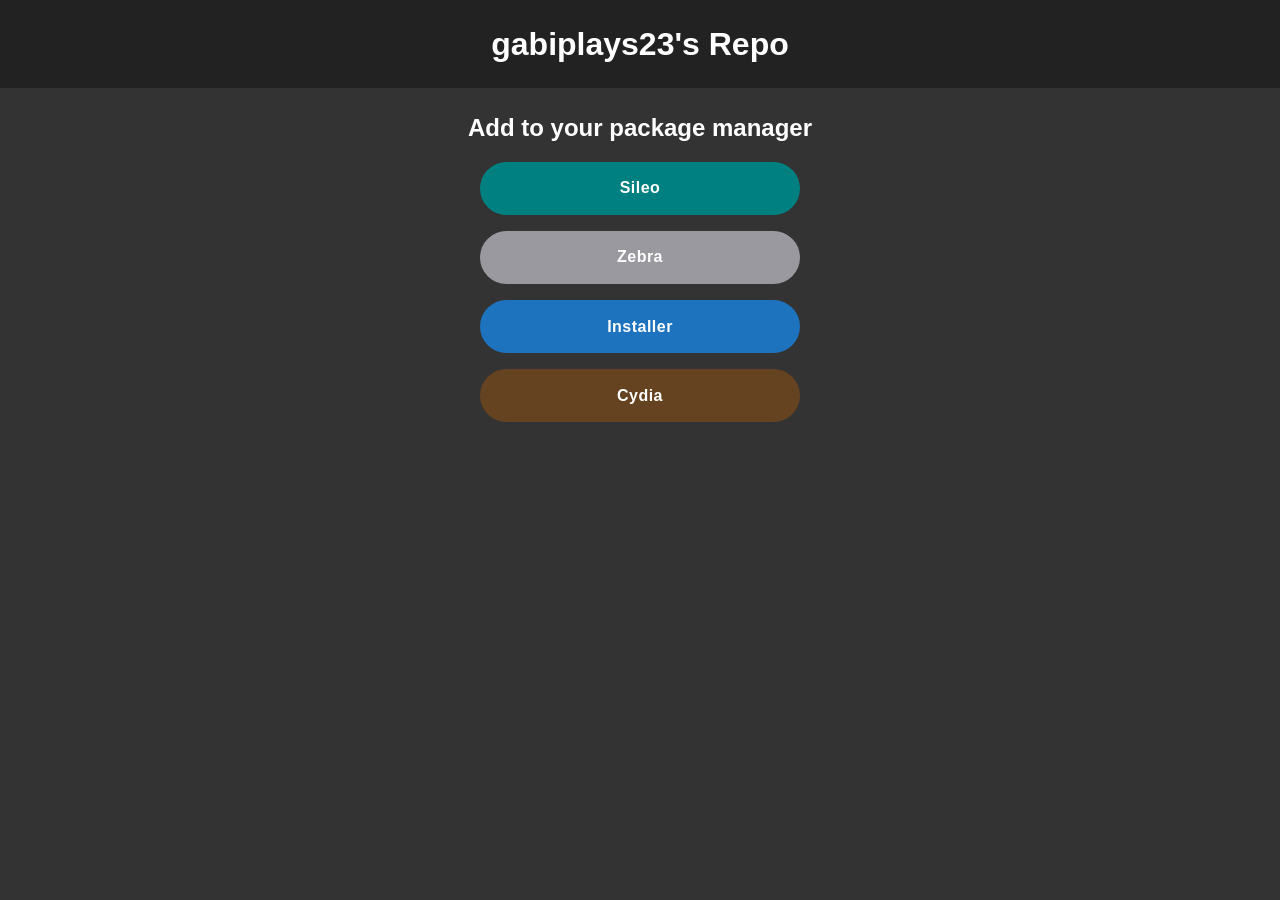
<file: index.html>
<!DOCTYPE html>
<html lang="en">

<head>
	<meta charset="UTF-8">
	<meta name="viewport" content="width=device-width, initial-scale=1.0">
	<link rel="stylesheet" href="main.css">
	<title>gabiplays23's Repo</title>
</head>

<body>
	<header>
		<h1>gabiplays23's Repo</h1>
	</header>
	<main>
		<h2>Add to your package manager</h2>
		<menu>
			<li><a class="sileo" href="sileo://source/https://gabiplays23.github.io">Sileo</a>
			</li>
			<li><a class="zebra" href="zbra://sources/add/https://gabiplays23.github.io">Zebra</a>
			</li>
			<li><a class="installer" href="installer://add/https://gabiplays23.github.io">Installer</a>
			</li>
			<li><a class="cydia" href="cydia://url/https://cydia.saurik.com/api/share#?source=https://gabiplays23.github.io">Cydia</a>
			</li>
		</menu>
	</main>
</body>

</html>
</file>
<file: main.css>
/* main.css */

body {
	font-family: Arial, sans-serif;
	margin: 0;
	padding: 0;
	background-color: #333;
	color: white;
}

header {
	padding: 2vw;
	text-align: center;
	background: #222;
}

h1 {
	margin: 0;
}

main {
	padding: 2vw;
	text-align: center;
}

h2 {
	margin-top: 0;
}

menu {
	list-style-type: none;
	padding: 0;
	margin: 0 auto;
	max-width: 320px;
	display: flex;
	flex-direction: column;
	gap: 1rem;
}

menu li {
	width: 100%;
	margin: 0;
}

menu li a {
	display: block;
	width: 100%;
	box-sizing: border-box;
	padding: 1.1rem 1rem;
	background-color: #333;
	color: white;
	text-decoration: none;
	border-radius: 999px;
	font-weight: 600;
	letter-spacing: 0.03em;
	text-align: center;
	transition: filter 0.15s ease, transform 0.15s ease;
}

menu li a.cydia {
	background: #654321;
}

menu li a.installer {
	background: #1e73be;
}

menu li a.sileo {
	background: teal;
}

menu li a.zebra {
	background: #9a99a0;
}

menu li a:hover {
	filter: brightness(0.8);
	transform: translateY(-1px);
}
</file>
